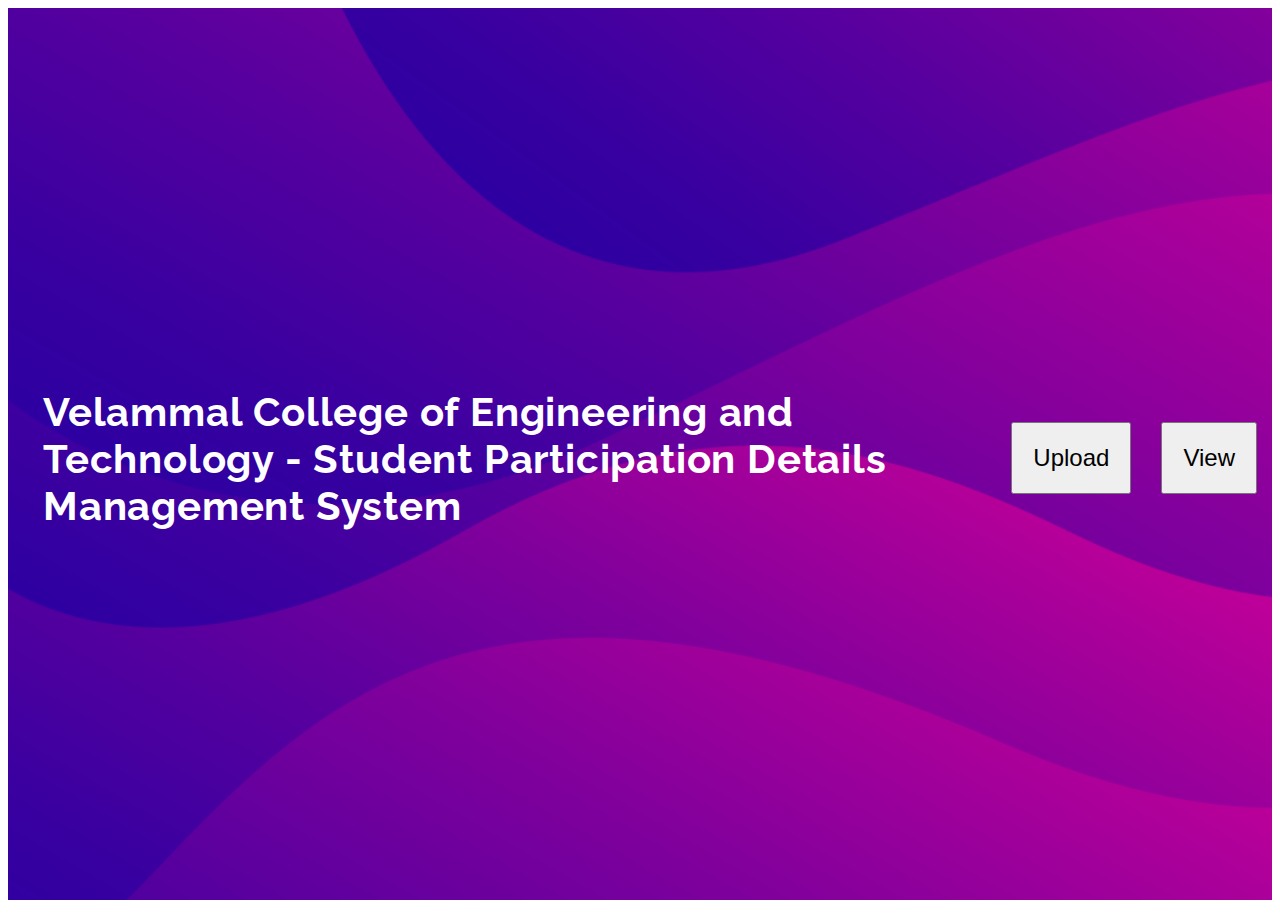
<file: index.html>
<!DOCTYPE html>
<html lang="en" dir="ltr">

<head>
  <meta charset="utf-8">
  <title>VCET</title>
  <!-- Font awesome    -->
  <link rel="stylesheet" href="https://stackpath.bootstrapcdn.com/font-awesome/4.7.0/css/font-awesome.min.css" integrity="sha384-wvfXpqpZZVQGK6TAh5PVlGOfQNHSoD2xbE+QkPxCAFlNEevoEH3Sl0sibVcOQVnN" crossorigin="anonymous">
  <!-- Google fonts -->
  <link rel="preconnect" href="https://fonts.gstatic.com">
  <link href="https://fonts.googleapis.com/css2?family=Raleway:wght@600&display=swap" rel="stylesheet">
  <!-- CSS stylesheets -->
  <link rel="stylesheet" href="css/styles.css">
  <link href="https://cdn.jsdelivr.net/npm/bootstrap@5.0.0-beta1/dist/css/bootstrap.min.css" rel="stylesheet" integrity="sha384-giJF6kkoqNQ00vy+HMDP7azOuL0xtbfIcaT9wjKHr8RbDVddVHyTfAAsrekwKmP1" crossorigin="anonymous">
  <!-- bottstrap script  -->
  <script src="https://cdn.jsdelivr.net/npm/@popperjs/core@2.5.4/dist/umd/popper.min.js" integrity="sha384-q2kxQ16AaE6UbzuKqyBE9/u/KzioAlnx2maXQHiDX9d4/zp8Ok3f+M7DPm+Ib6IU" crossorigin="anonymous"></script>
  <script src="https://cdn.jsdelivr.net/npm/bootstrap@5.0.0-beta1/dist/js/bootstrap.min.js" integrity="sha384-pQQkAEnwaBkjpqZ8RU1fF1AKtTcHJwFl3pblpTlHXybJjHpMYo79HY3hIi4NKxyj" crossorigin="anonymous"></script>

</head>


   <body>

            <div class="first-page">

              <h1>Velammal College of Engineering and Technology - Student Participation Details Management System</h1>

              <button type="button" class="btn btn-dark btn-lg" name="button" onclick="document.location='upload1.html'">Upload</button>
              <button type="button" class="btn btn-dark btn-lg" name="button"onclick="document.location='view.html'">View</button>
               <div class="video-container">



               </div>

      </body>



</html>
</file>
<file: css/styles.css>
/* First page */

.first-page{
  position: relative;
  width: 100%;
  height: 100vh;
  text-align: left;
	display: flex;
  align-items:center;
  justify-content:center;
  overflow: hidden;
	background-image: url(../image/Untitled.png);
	background-repeat: no-repeat;
	background-attachment: fixed;
	background-size:cover;
	font-family: 'Raleway', sans-serif;
}
h1{
  font-size: 2.5rem;
  padding: 20px;
  margin: 15px;
  z-index: 1;
	color: #fff;
  letter-spacing: 0.02em;
}
.first-page button{
  text-align: center;
  font-size: 1.5rem;
  padding: 20px;
  margin: 15px;
  z-index: 1;
}



 /* Upload page */
.upload-page{
  display:flex;
  justify-content: center;
  align-items: center;
  min-height: 100vh;
  background: #0d0f1b;
  overflow: hidden;
	font-family: 'Poppins',sans-serif;

}
ul{
  position:relative;
  display:flex;
  flex-direction: column;
}
ul li{
  list-style: none;
}
ul li:before{
  content: attr(data-text);
  position: absolute;
  top: 50%;
  left:50%;
  transform: translate(-50%,-50%);
  color: #fff;
  font-size: 6em;
  font-weight: 700;
  pointer-events: none;
  opacity: 0;
  letter-spacing: 20px;
  transition: 0.5s;
  white-space: nowrap;

}
ul li:hover:before{
  opacity: 0.05;
  letter-spacing: 0;
}
ul li a{
  position: relative;
  display: inline-block;
  padding: 6px 15px;
  text-decoration: none;
  background: #2196f3;
  color: #fff;
  text-transform: uppercase;
  letter-spacing: 2px;
  overflow:hidden;
  transition: 0.5s;
  z-index: 1;

}
ul:hover li a{
  opacity: 0;
}
ul li a:hover{
     transform: scale(1.4);
     z-index: 1000;
     background: #ff3f81;
     opacity: 1;
}
ul li a:before{
   content: '';
   position: absolute;
   top: 0;
   left:-100px;
   width: 80px;
   height: 100%;
   background: linear-gradient(90deg,transparent,rgba(255,255, 255, 0.8),transparent);
   transform: skewX(35deg);
   transition: 0s;
}
ul li a:hover:before{
  left: calc(100% + 100px);
  transition: 0.5s;
  transition-delay: 0.2s;

}
</file>
